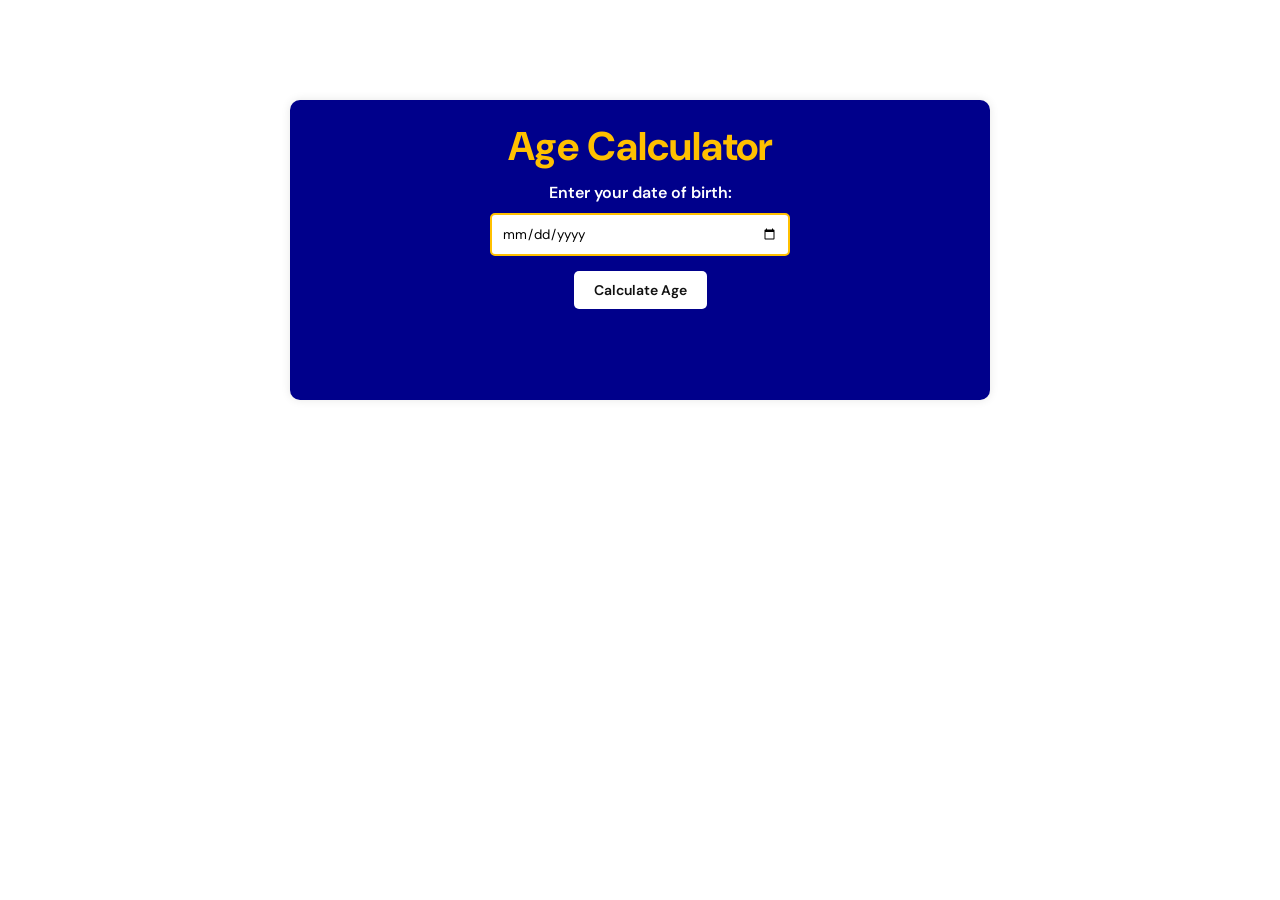
<file: index.html>
<!DOCTYPE html>
<html lang="en">
<head>
    <meta charset="UTF-8">
    <meta name="viewport" content="width=device-width, initial-scale=1.0">
    <title>Age Calculator</title>
    <link rel="stylesheet" href="style.css">
</head>
<body>
    <div class="container">
    <h1>Age Calculator</h1>
    <form>
     <label for="DOB">Enter your date of birth:</label>
    <input type="date" id="DOB">
    <button id="btn">Calculate Age</button>
    </form>
    <p id ="output">
        You are 18 years old!
    </p>
    </div>
    <script src="script.js"></script>
</body>
</html>
</file>
<file: style.css>
@import url('https://fonts.googleapis.com/css2?family=DM+Sans:ital,opsz,wght@0,9..40,100..1000;1,9..40,100..1000&family=DM+Serif+Display:ital@0;1&family=Dancing+Script:wght@400..700&family=Poppins:ital,wght@0,100;0,200;0,300;0,400;0,500;0,600;0,700;0,800;0,900;1,100;1,200;1,300;1,400;1,500;1,600;1,700;1,800;1,900&family=Roboto:ital,wght@0,100..900;1,100..900&family=Sevillana&display=swap');

* {
    margin: 0;
    padding: 0;
    box-sizing: border-box;
    font-family: "DM Sans", sans-serif ;
}

.container {
    display: flex;
    flex-direction: column;
    align-content: center;
    justify-items: center;
    background: rgb(0, 0, 139); 
    text-align: center;
    max-width: 700px;
    min-height: 300px;
    margin:  0 auto;
    padding: 20px;
    box-shadow: 0 0 10px rgba(0, 0, 0, 0.1);
    border-radius: 10px;
    margin-top: 100px;
}

h1 {
    font-size: 40px;
    margin-top: 0;
    color: #ffc000;
}

form {
    display: flex;
    flex-direction: column;
    align-items: center;
}

label {
  font-weight: 600;
  margin-top: 10px;
  color: #ffffff;
}

input {
  margin-top: 10px;
  padding: 10px;
  border-radius: 5px;
  border: none;
  border: 2px solid #ffc000;
  width: 100%;
  max-width: 300px;
}

button {
    padding:  10px 20px;
    border: none;
    border-radius: 5px;
    background-color: #ffffff;
    font-size: 14px;
    font-weight: 600;
    color: #111;
    cursor: pointer;
    margin-top: 15px;
    transition: all 0.3s ease;
}

button:hover {
    background: #ffc000;
    color: #111;
}

#output {
    margin-top: 10px ;
    font-size: 24px;
    font-weight: 700;
    color: #ffc000;
    min-height: 30px;
    /* makes the output paragraph invisible */
    opacity: 0;
    transition: opacity 0.3s ease;
}
/* Become visible when this class is added */
#output.show {
    opacity: 1;
}
</file>
